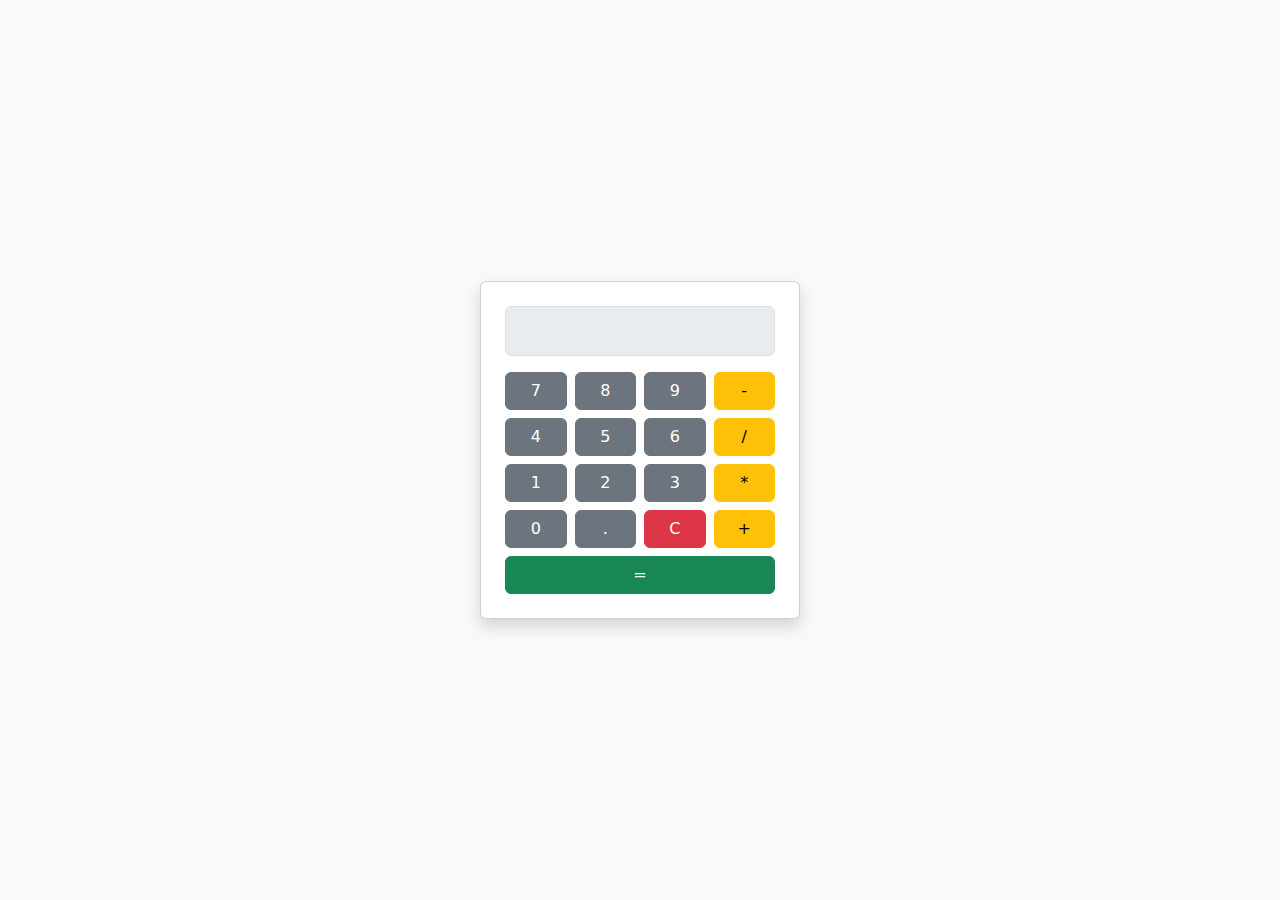
<file: cal-boot/index.html>
<!DOCTYPE html>
<html lang="en">
<head>
  <meta charset="UTF-8">
  <meta name="viewport" content="width=device-width, initial-scale=1.0">
  <title>Calculator</title>
  <link href="https://cdn.jsdelivr.net/npm/bootstrap@5.3.3/dist/css/bootstrap.min.css" rel="stylesheet">
  <link rel="stylesheet" href="wid.css">
</head>
<body class="bg-light d-flex align-items-center justify-content-center vh-100">
  <div class="calculator card shadow p-4">
    <input type="text" id="display" class="form-control text-end mb-3 fs-4" disabled>
    <div class="row g-2">
      <div class="col-3"><button class="btn btn-secondary w-100" onclick="appendValue('7')">7</button></div>
      <div class="col-3"><button class="btn btn-secondary w-100" onclick="appendValue('8')">8</button></div>
      <div class="col-3"><button class="btn btn-secondary w-100" onclick="appendValue('9')">9</button></div>
      <div class="col-3"><button class="btn btn-warning w-100" onclick="appendValue('-')">-</button></div>
      <div class="col-3"><button class="btn btn-secondary w-100" onclick="appendValue('4')">4</button></div>
      <div class="col-3"><button class="btn btn-secondary w-100" onclick="appendValue('5')">5</button></div>
      <div class="col-3"><button class="btn btn-secondary w-100" onclick="appendValue('6')">6</button></div>
      <div class="col-3"><button class="btn btn-warning w-100" onclick="appendValue('/')">/</button></div>
      <div class="col-3"><button class="btn btn-secondary w-100" onclick="appendValue('1')">1</button></div>
      <div class="col-3"><button class="btn btn-secondary w-100" onclick="appendValue('2')">2</button></div>
      <div class="col-3"><button class="btn btn-secondary w-100" onclick="appendValue('3')">3</button></div>
      <div class="col-3"><button class="btn btn-warning w-100" onclick="appendValue('*')">*</button></div>
      <div class="col-3"><button class="btn btn-secondary w-100" onclick="appendValue('0')">0</button></div>
      <div class="col-3"><button class="btn btn-secondary w-100" onclick="appendValue('.')">.</button></div>
      <div class="col-3"><button class="btn btn-danger w-100" onclick="clearDisplay()">C</button></div>
      <div class="col-3"><button class="btn btn-warning w-100" onclick="appendValue('+')">+</button></div>
      <div class="col-12 mt-2">
        <button class="btn btn-success w-100" onclick="calculateResult()">=</button>
      </div>
    </div>
  </div>
  <script src="calc.js"></script>
</body>
</html>
</file>
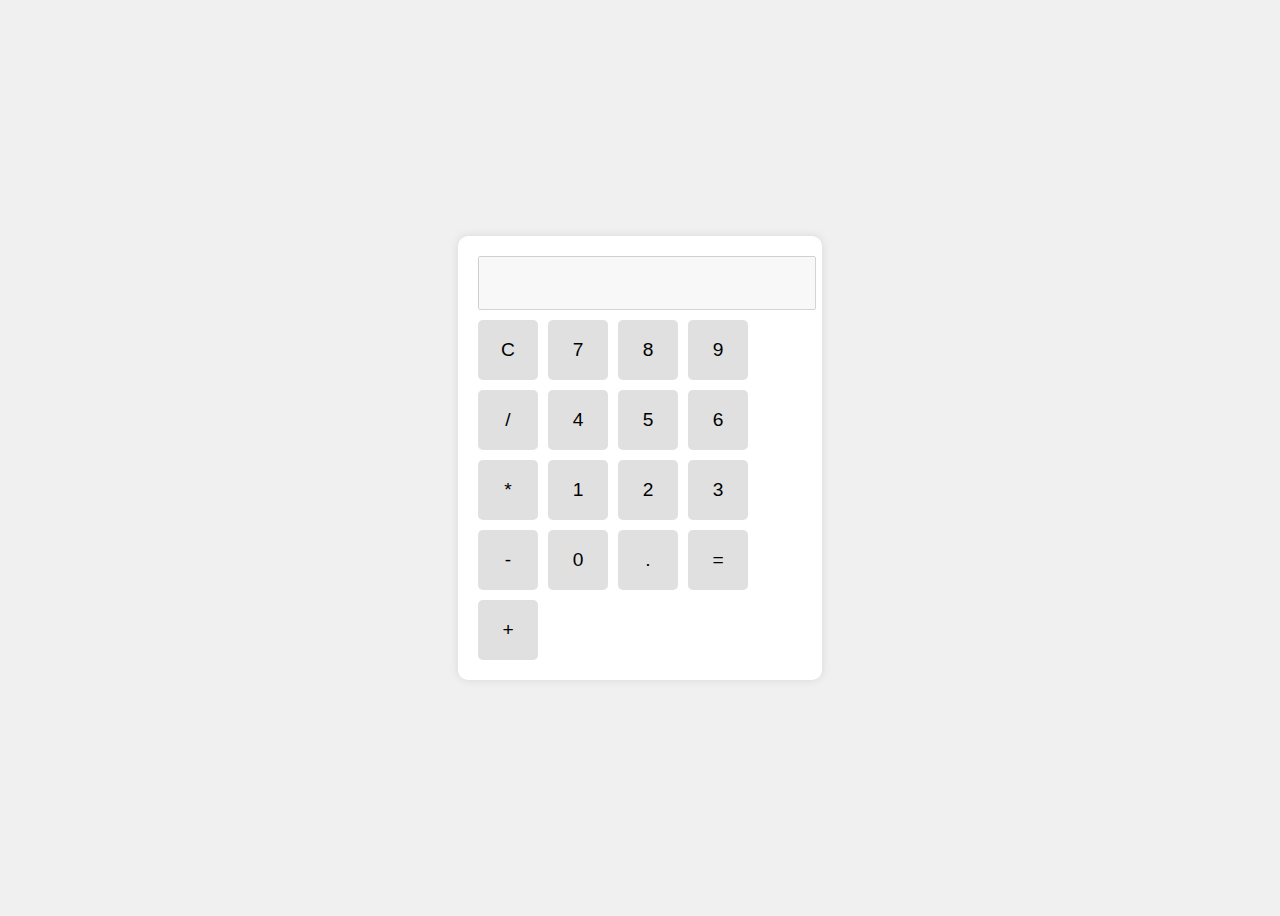
<file: cal/index.html>
<!DOCTYPE html>
<html lang="en">
<head>
  <meta charset="UTF-8" />
  <meta name="viewport" content="width=device-width, initial-scale=1.0" />
  <title>Basic Calculator</title>
  <link rel="stylesheet" href="style.css" />
</head>
<body>
  <div class="calculator">
    <input type="text" id="display" disabled />
    <div class="buttons">
      <button onclick="clearDisplay()">C</button>
      <button onclick="appendValue('7')">7</button>
      <button onclick="appendValue('8')">8</button>
      <button onclick="appendValue('9')">9</button>
      <button onclick="appendValue('/')">/</button>
      
      <button onclick="appendValue('4')">4</button>
      <button onclick="appendValue('5')">5</button>
      <button onclick="appendValue('6')">6</button>
      <button onclick="appendValue('*')">*</button>
      
      <button onclick="appendValue('1')">1</button>
      <button onclick="appendValue('2')">2</button>
      <button onclick="appendValue('3')">3</button>
      <button onclick="appendValue('-')">-</button>
      
      <button onclick="appendValue('0')">0</button>
      <button onclick="appendValue('.')">.</button>
      <button onclick="calculateResult()">=</button>
      <button onclick="appendValue('+')">+</button>
    </div>
  </div>
  <script src="script.js"></script>
</body>
</html>
</file>
<file: cal-boot/wid.css>
.calculator {
  width: 320px;
}
</file>
<file: cal/style.css>
body {
  font-family: Arial, sans-serif;
  background: #f0f0f0;
  display: flex;
  justify-content: center;
  align-items: center;
  height: 100vh;
}

.calculator {
  background: white;
  padding: 20px;
  border-radius: 10px;
  box-shadow: 0 0 10px rgba(0, 0, 0, 0.1);
}

#display {
  width: 100%;
  height: 40px;
  font-size: 1.5em;
  margin-bottom: 10px;
  text-align: right;
  padding: 5px;
}

.buttons {
  display: grid;
  grid-template-columns: repeat(4, 60px);
  grid-gap: 10px;
}

button {
  height: 60px;
  font-size: 1.2em;
  border: none;
  background: #e0e0e0;
  border-radius: 5px;
  cursor: pointer;
  transition: background 0.2s;
}

button:hover {
  background: #d0d0d0;
}
</file>
